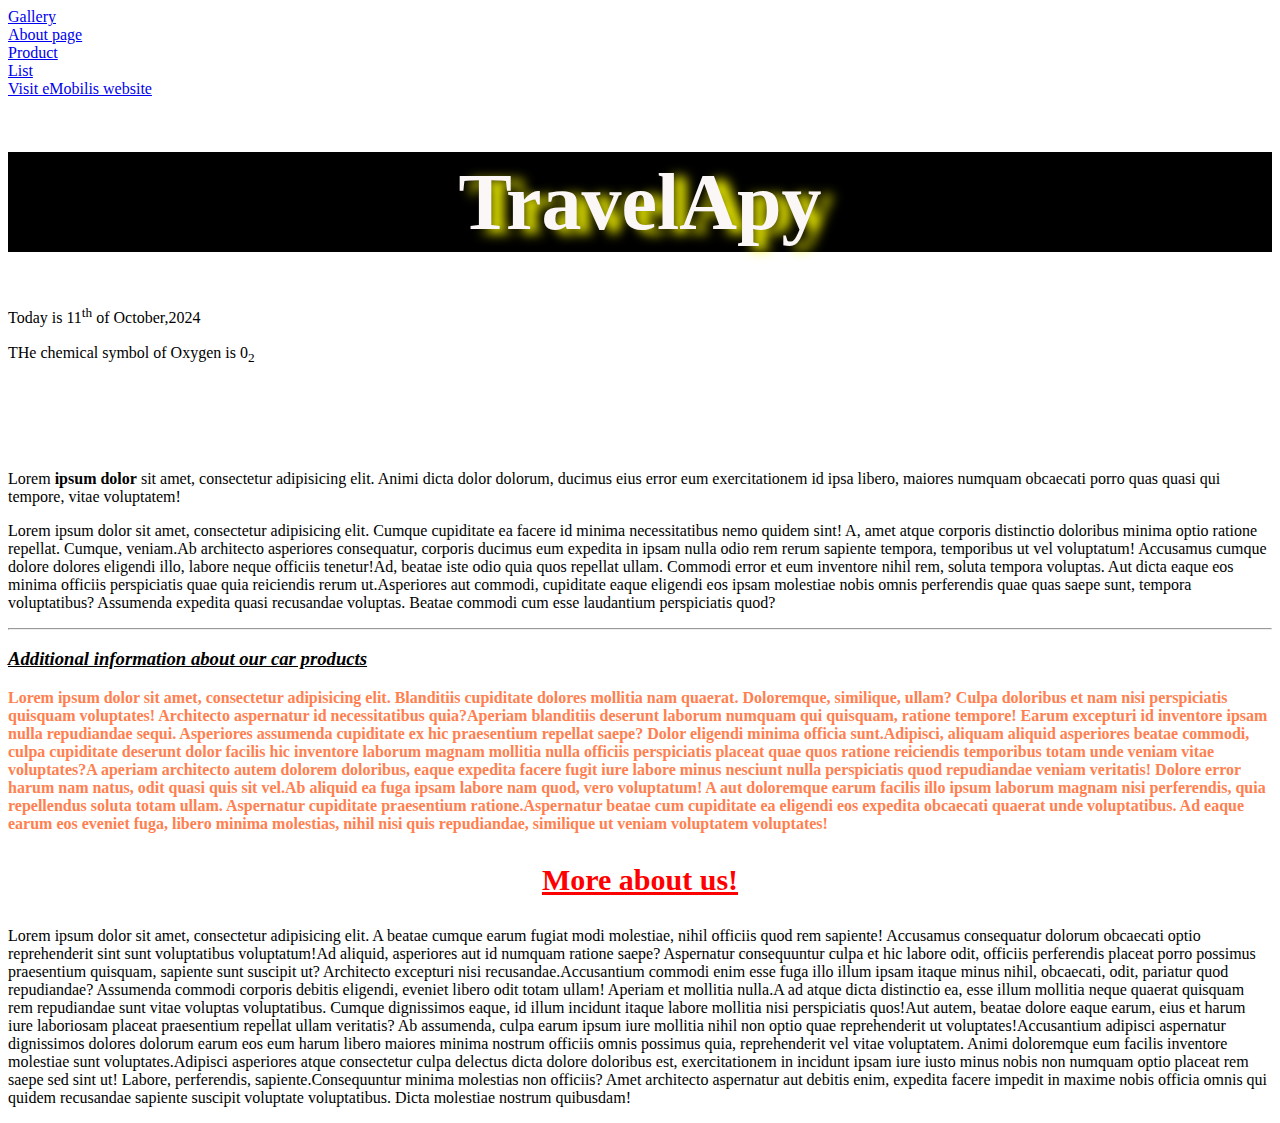
<file: index.html>
<!doctype html>
<html lang="en">
<head>
    <meta charset="UTF-8">
    <meta name="viewport"
          content="width=device-width, user-scalable=no, initial-scale=1.0, maximum-scale=1.0, minimum-scale=1.0">
    <meta http-equiv="X-UA-Compatible" content="ie=edge">

    <link rel="icon" href="assets/home.png">
    <title>Homepage</title>
    <link rel="stylesheet" href="css/main.css">
</head>
<body>

<a href="gallery.html" target="_self">Gallery</a> <br>
<a href="about.html" target="_blank">About page</a> <br>
<a href="product.html">Product</a><br>
<a href="list.html">List</a> <br>
<a href="https://www.emobilis.ac.ke/">Visit eMobilis website</a>

<h1>TravelApy</h1>

<p>Today is 11<sup>th</sup> of October,2024</p>
<p>THe chemical symbol of Oxygen is 0<sub>2</sub></p>
<br><br><br><br>

<p>Lorem <b>ipsum dolor</b> sit amet, consectetur adipisicing elit. Animi dicta dolor dolorum, ducimus eius error eum exercitationem id ipsa libero, maiores numquam obcaecati porro quas quasi qui tempore, vitae voluptatem!</p>
<p><span>Lorem ipsum dolor sit amet, consectetur adipisicing elit. Cumque cupiditate ea facere id minima necessitatibus nemo quidem sint! A, amet atque corporis distinctio doloribus minima optio ratione repellat. Cumque, veniam.</span><span>Ab architecto asperiores consequatur, corporis ducimus eum expedita in ipsam nulla odio rem rerum sapiente tempora, temporibus ut vel voluptatum! Accusamus cumque dolore dolores eligendi illo, labore neque officiis tenetur!</span><span>Ad, beatae iste odio quia quos repellat ullam. Commodi error et eum inventore nihil rem, soluta tempora voluptas. Aut dicta eaque eos minima officiis perspiciatis quae quia reiciendis rerum ut.</span><span>Asperiores aut commodi, cupiditate eaque eligendi eos ipsam molestiae nobis omnis perferendis quae quas saepe sunt, tempora voluptatibus? Assumenda expedita quasi recusandae voluptas. Beatae commodi cum esse laudantium perspiciatis quod?</span></p>


<hr>
<h3>  <u> <i>Additional information about our car products</i> </u> </h3>
<p style="color: coral;font-weight: bold"><span>Lorem ipsum dolor sit amet, consectetur adipisicing elit. Blanditiis cupiditate dolores mollitia nam quaerat. Doloremque, similique, ullam? Culpa doloribus et nam nisi perspiciatis quisquam voluptates! Architecto aspernatur id necessitatibus quia?</span><span>Aperiam blanditiis deserunt laborum numquam qui quisquam, ratione tempore! Earum excepturi id inventore ipsam nulla repudiandae sequi. Asperiores assumenda cupiditate ex hic praesentium repellat saepe? Dolor eligendi minima officia sunt.</span><span>Adipisci, aliquam aliquid asperiores beatae commodi, culpa cupiditate deserunt dolor facilis hic inventore laborum magnam mollitia nulla officiis perspiciatis placeat quae quos ratione reiciendis temporibus totam unde veniam vitae voluptates?</span><span>A aperiam architecto autem dolorem doloribus, eaque expedita facere fugit iure labore minus nesciunt nulla perspiciatis quod repudiandae veniam veritatis! Dolore error harum nam natus, odit quasi quis sit vel.</span><span>Ab aliquid ea fuga ipsam labore nam quod, vero voluptatum! A aut doloremque earum facilis illo ipsum laborum magnam nisi perferendis, quia repellendus soluta totam ullam. Aspernatur cupiditate praesentium ratione.</span><span>Aspernatur beatae cum cupiditate ea eligendi eos expedita obcaecati quaerat unde voluptatibus. Ad eaque earum eos eveniet fuga, libero minima molestias, nihil nisi quis repudiandae, similique ut veniam voluptatem voluptates!</span></p>

<h3 style="color: red;text-align: center;font-size: 30px"> <u>More about us!</u> </h3>
<p><span>Lorem ipsum dolor sit amet, consectetur adipisicing elit. A beatae cumque earum fugiat modi molestiae, nihil officiis quod rem sapiente! Accusamus consequatur dolorum obcaecati optio reprehenderit sint sunt voluptatibus voluptatum!</span><span>Ad aliquid, asperiores aut id numquam ratione saepe? Aspernatur consequuntur culpa et hic labore odit, officiis perferendis placeat porro possimus praesentium quisquam, sapiente sunt suscipit ut? Architecto excepturi nisi recusandae.</span><span>Accusantium commodi enim esse fuga illo illum ipsam itaque minus nihil, obcaecati, odit, pariatur quod repudiandae? Assumenda commodi corporis debitis eligendi, eveniet libero odit totam ullam! Aperiam et mollitia nulla.</span><span>A ad atque dicta distinctio ea, esse illum mollitia neque quaerat quisquam rem repudiandae sunt vitae voluptas voluptatibus. Cumque dignissimos eaque, id illum incidunt itaque labore mollitia nisi perspiciatis quos!</span><span>Aut autem, beatae dolore eaque earum, eius et harum iure laboriosam placeat praesentium repellat ullam veritatis? Ab assumenda, culpa earum ipsum iure mollitia nihil non optio quae reprehenderit ut voluptates!</span><span>Accusantium adipisci aspernatur dignissimos dolores dolorum earum eos eum harum libero maiores minima nostrum officiis omnis possimus quia, reprehenderit vel vitae voluptatem. Animi doloremque eum facilis inventore molestiae sunt voluptates.</span><span>Adipisci asperiores atque consectetur culpa delectus dicta dolore doloribus est, exercitationem in incidunt ipsam iure iusto minus nobis non numquam optio placeat rem saepe sed sint ut! Labore, perferendis, sapiente.</span><span>Consequuntur minima molestias non officiis? Amet architecto aspernatur aut debitis enim, expedita facere impedit in maxime nobis officia omnis qui quidem recusandae sapiente suscipit voluptate voluptatibus. Dicta molestiae nostrum quibusdam!</span></p>

</body>
</html>
</file>
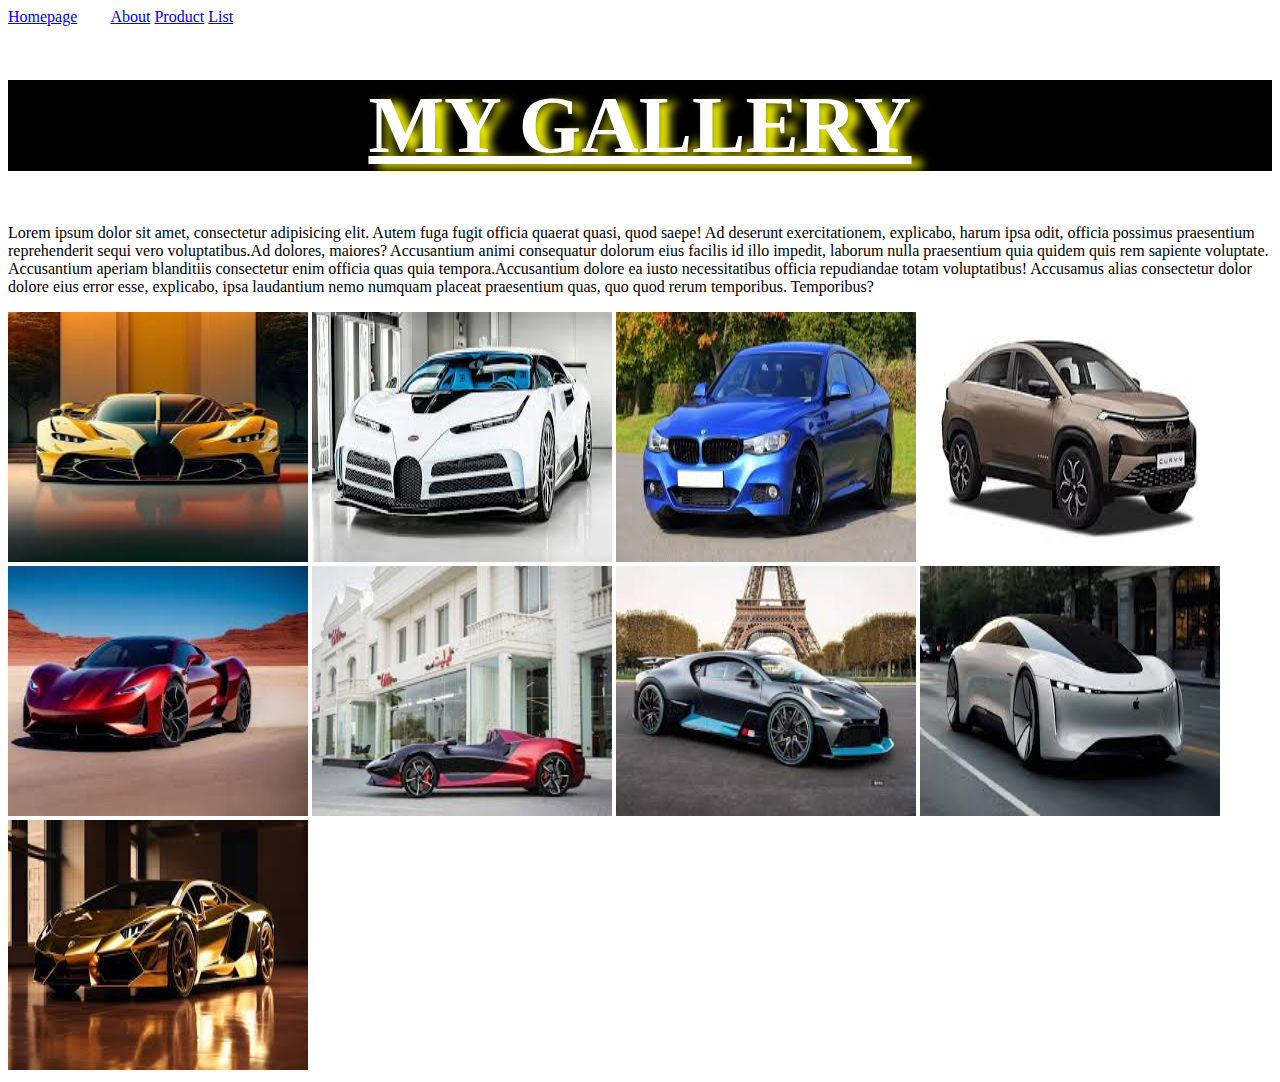
<file: gallery.html>
<!doctype html>
<html lang="en">
<head>
    <meta charset="UTF-8">
    <meta name="viewport"
          content="width=device-width, user-scalable=no, initial-scale=1.0, maximum-scale=1.0, minimum-scale=1.0">
    <meta http-equiv="X-UA-Compatible" content="ie=edge">

    <link rel="icon" href="assets/gallery.png">
    <title>Gallery Page</title>
    <link rel="stylesheet" href="css/style.css">

    <style>
        h1{
            text-align: center;
            color: #ffffff;
            background-color: black;
            font-weight: bolder;
            text-shadow: 10px 4px 10px yellow;
            font-size: 80px;
            text-decoration: underline;
        }
    </style>


</head>
<body>

<a href="index.html" style="margin-right:30px">Homepage</a>
<a href="about.html">About</a>
<a href="product.html">Product</a>
<a href="list.html">List</a>

<h1>MY GALLERY</h1>
<p><span>Lorem ipsum dolor sit amet, consectetur adipisicing elit. Autem fuga fugit officia quaerat quasi, quod saepe! Ad deserunt exercitationem, explicabo, harum ipsa odit, officia possimus praesentium reprehenderit sequi vero voluptatibus.</span><span>Ad dolores, maiores? Accusantium animi consequatur dolorum eius facilis id illo impedit, laborum nulla praesentium quia quidem quis rem sapiente voluptate. Accusantium aperiam blanditiis consectetur enim officia quas quia tempora.</span><span>Accusantium dolore ea iusto necessitatibus officia repudiandae totam voluptatibus! Accusamus alias consectetur dolor dolore eius error esse, explicabo, ipsa laudantium nemo numquam placeat praesentium quas, quo quod rerum temporibus. Temporibus?</span></p>

<img src="assets/car1.jpeg" alt="">
<img src="assets/car2.jpeg" alt="">
<img src="assets/car3.jpeg" alt="">
<img src="assets/car4.jpeg" alt="">
<img src="assets/car5.jpeg" alt="">
<img src="assets/car6.jpeg" alt="">
<img src="assets/car7.jpeg" alt="">
<img src="assets/car8.jpeg" alt="">
<img src="assets/car9.jpeg" alt="">

</body>
</html>
</file>
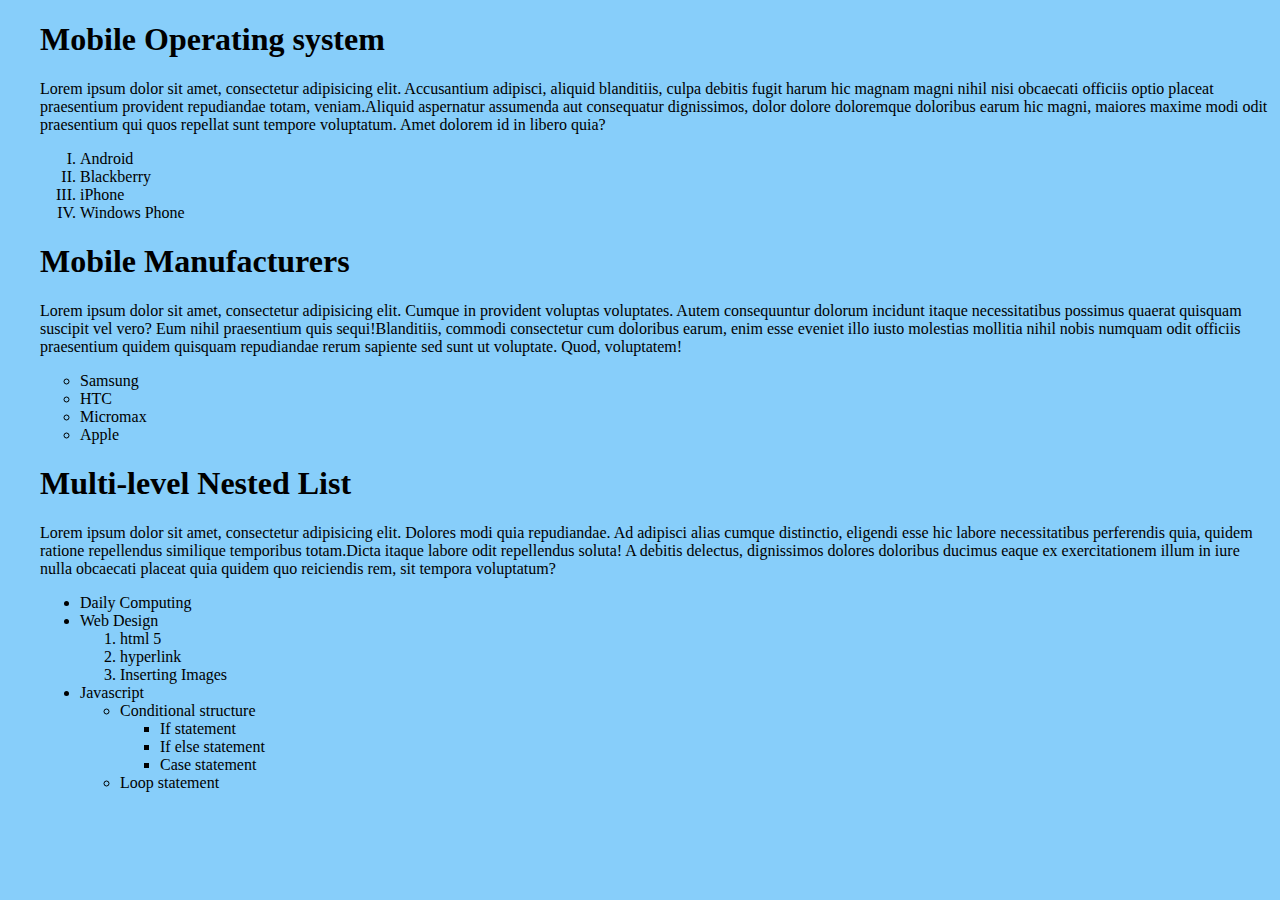
<file: list.html>
<!doctype html>
<html lang="en">
<head>
    <meta charset="UTF-8">
    <meta name="viewport"
          content="width=device-width, user-scalable=no, initial-scale=1.0, maximum-scale=1.0, minimum-scale=1.0">
    <meta http-equiv="X-UA-Compatible" content="ie=edge">

    <link rel="icon" href="assets/list.png">
    <title>List page</title>
    <style>
        body{
            background-color: lightskyblue;
            margin-left: 40px;
        }
    </style>

</head>
<body>

<h1>Mobile Operating system</h1>
<p><span>Lorem ipsum dolor sit amet, consectetur adipisicing elit. Accusantium adipisci, aliquid blanditiis, culpa debitis fugit harum hic magnam magni nihil nisi obcaecati officiis optio placeat praesentium provident repudiandae totam, veniam.</span><span>Aliquid aspernatur assumenda aut consequatur dignissimos, dolor dolore doloremque doloribus earum hic magni, maiores maxime modi odit praesentium qui quos repellat sunt tempore voluptatum. Amet dolorem id in libero quia?</span></p>
<ol type="I">
    <li>Android</li>
    <li>Blackberry</li>
    <li>iPhone</li>
    <li>Windows Phone</li>
</ol>

<h1>Mobile Manufacturers</h1>
<p><span>Lorem ipsum dolor sit amet, consectetur adipisicing elit. Cumque in provident voluptas voluptates. Autem consequuntur dolorum incidunt itaque necessitatibus possimus quaerat quisquam suscipit vel vero? Eum nihil praesentium quis sequi!</span><span>Blanditiis, commodi consectetur cum doloribus earum, enim esse eveniet illo iusto molestias mollitia nihil nobis numquam odit officiis praesentium quidem quisquam repudiandae rerum sapiente sed sunt ut voluptate. Quod, voluptatem!</span></p>
<ul style="list-style-type: circle">
    <li>Samsung</li>
    <li>HTC</li>
    <li>Micromax</li>
    <li>Apple</li>
</ul>

<h1>Multi-level Nested List</h1>
<p><span>Lorem ipsum dolor sit amet, consectetur adipisicing elit. Dolores modi quia repudiandae. Ad adipisci alias cumque distinctio, eligendi esse hic labore necessitatibus perferendis quia, quidem ratione repellendus similique temporibus totam.</span><span>Dicta itaque labore odit repellendus soluta! A debitis delectus, dignissimos dolores doloribus ducimus eaque ex exercitationem illum in iure nulla obcaecati placeat quia quidem quo reiciendis rem, sit tempora voluptatum?</span></p>
<ul>
    <li>Daily Computing</li>
    <li>Web Design
        <ol>
            <li>html 5</li>
            <li>hyperlink</li>
            <li>Inserting Images</li>
        </ol>
    </li>
    <li>Javascript
        <ul>
            <li>Conditional structure
               <ul>
                   <li>If statement</li>
                   <li>If else statement</li>
                   <li>Case statement</li>
               </ul>
            </li>
            <li>Loop statement</li>
        </ul>
    </li>
</ul>



</body>
</html>
</file>
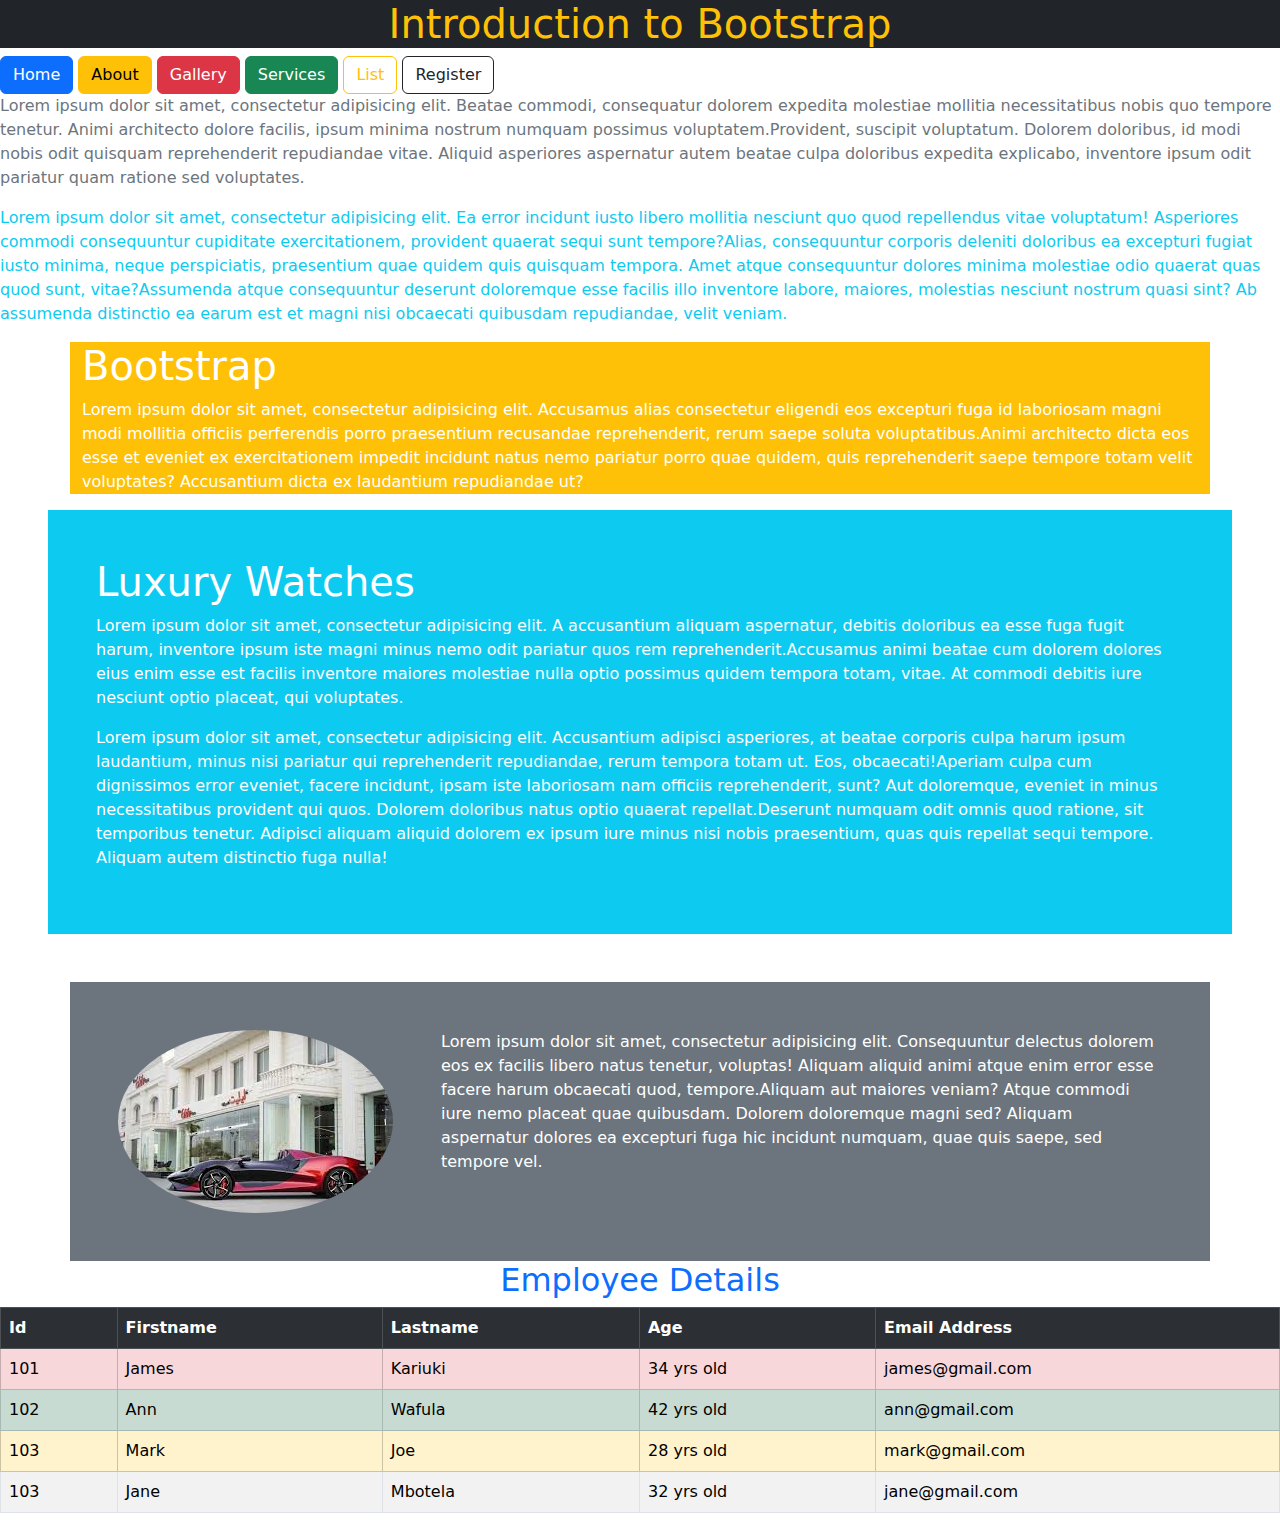
<file: main.html>
<!doctype html>
<html lang="en">
<head>
    <meta charset="UTF-8">
    <meta name="viewport"
          content="width=device-width, user-scalable=no, initial-scale=1.0, maximum-scale=1.0, minimum-scale=1.0">
    <meta http-equiv="X-UA-Compatible" content="ie=edge">
    <title>Document</title>

    <link rel="stylesheet" href="bootstrap/css/bootstrap.min.css">
    <script src="bootstrap/js/bootstrap.min.js"></script>

</head>
<body>

<h1 class="text-warning text-center bg-dark">Introduction to Bootstrap</h1>

<button class="btn btn-primary">Home</button>
<button class="btn btn-warning">About</button>
<button class="btn btn-danger">Gallery</button>
<button class="btn btn-success">Services</button>
<button class="btn btn-outline-warning">List</button>
<button class="btn btn-outline-dark">Register</button>

<p class="text-secondary"><span>Lorem ipsum dolor sit amet, consectetur adipisicing elit. Beatae commodi, consequatur dolorem expedita molestiae mollitia necessitatibus nobis quo tempore tenetur. Animi architecto dolore facilis, ipsum minima nostrum numquam possimus voluptatem.</span><span>Provident, suscipit voluptatum. Dolorem doloribus, id modi nobis odit quisquam reprehenderit repudiandae vitae. Aliquid asperiores aspernatur autem beatae culpa doloribus expedita explicabo, inventore ipsum odit pariatur quam ratione sed voluptates.</span></p>
<p class="text-info"><span>Lorem ipsum dolor sit amet, consectetur adipisicing elit. Ea error incidunt iusto libero mollitia nesciunt quo quod repellendus vitae voluptatum! Asperiores commodi consequuntur cupiditate exercitationem, provident quaerat sequi sunt tempore?</span><span>Alias, consequuntur corporis deleniti doloribus ea excepturi fugiat iusto minima, neque perspiciatis, praesentium quae quidem quis quisquam tempora. Amet atque consequuntur dolores minima molestiae odio quaerat quas quod sunt, vitae?</span><span>Assumenda atque consequuntur deserunt doloremque esse facilis illo inventore labore, maiores, molestias nesciunt nostrum quasi sint? Ab assumenda distinctio ea earum est et magni nisi obcaecati quibusdam repudiandae, velit veniam.</span></p>

<div class="bg-warning text-white container">
    <h1>Bootstrap</h1>
    <p><span>Lorem ipsum dolor sit amet, consectetur adipisicing elit. Accusamus alias consectetur eligendi eos excepturi fuga id laboriosam magni modi mollitia officiis perferendis porro praesentium recusandae reprehenderit, rerum saepe soluta voluptatibus.</span><span>Animi architecto dicta eos esse et eveniet ex exercitationem impedit incidunt natus nemo pariatur porro quae quidem, quis reprehenderit saepe tempore totam velit voluptates? Accusantium dicta ex laudantium repudiandae ut?</span></p>
</div>


<div class="bg-info text-white mt-3 mb-5 ms-5 me-5 p-5">
    <h1>Luxury Watches</h1>
    <p><span>Lorem ipsum dolor sit amet, consectetur adipisicing elit. A accusantium aliquam aspernatur, debitis doloribus ea esse fuga fugit harum, inventore ipsum iste magni minus nemo odit pariatur quos rem reprehenderit.</span><span>Accusamus animi beatae cum dolorem dolores eius enim esse est facilis inventore maiores molestiae nulla optio possimus quidem tempora totam, vitae. At commodi debitis iure nesciunt optio placeat, qui voluptates.</span></p>
    <p><span>Lorem ipsum dolor sit amet, consectetur adipisicing elit. Accusantium adipisci asperiores, at beatae corporis culpa harum ipsum laudantium, minus nisi pariatur qui reprehenderit repudiandae, rerum tempora totam ut. Eos, obcaecati!</span><span>Aperiam culpa cum dignissimos error eveniet, facere incidunt, ipsam iste laboriosam nam officiis reprehenderit, sunt? Aut doloremque, eveniet in minus necessitatibus provident qui quos. Dolorem doloribus natus optio quaerat repellat.</span><span>Deserunt numquam odit omnis quod ratione, sit temporibus tenetur. Adipisci aliquam aliquid dolorem ex ipsum iure minus nisi nobis praesentium, quas quis repellat sequi tempore. Aliquam autem distinctio fuga nulla!</span></p>
</div>


<div class="bg-secondary container p-5 text-white d-flex">
    <img src="assets/car6.jpeg" alt="" class="me-5 rounded-circle">
    <p><span>Lorem ipsum dolor sit amet, consectetur adipisicing elit. Consequuntur delectus dolorem eos ex facilis libero natus tenetur, voluptas! Aliquam aliquid animi atque enim error esse facere harum obcaecati quod, tempore.</span><span>Aliquam aut maiores veniam? Atque commodi iure nemo placeat quae quibusdam. Dolorem doloremque magni sed? Aliquam aspernatur dolores ea excepturi fuga hic incidunt numquam, quae quis saepe, sed tempore vel.</span></p>
</div>


<h2 class="text-center text-primary">Employee Details</h2>

<table class="table table-bordered table-hover table-striped">
    <tr class="table-dark">
        <th>Id</th>
        <th>Firstname</th>
        <th>Lastname</th>
        <th>Age</th>
        <th>Email Address</th>
    </tr>

    <tr class="table-danger">
        <td>101</td>
        <td>James</td>
        <td>Kariuki</td>
        <td>34 yrs old</td>
        <td>james@gmail.com</td>
    </tr>


     <tr class="table-success">
        <td>102</td>
        <td>Ann </td>
        <td>Wafula</td>
        <td>42 yrs old</td>
        <td>ann@gmail.com</td>
    </tr>

     <tr class="table-warning">
        <td>103</td>
        <td>Mark </td>
        <td>Joe</td>
        <td>28 yrs old</td>
        <td>mark@gmail.com</td>
    </tr>

     <tr>
        <td>103</td>
        <td>Jane</td>
        <td>Mbotela</td>
        <td>32 yrs old</td>
        <td>jane@gmail.com</td>
    </tr>





</table>




</body>
</html>
</file>
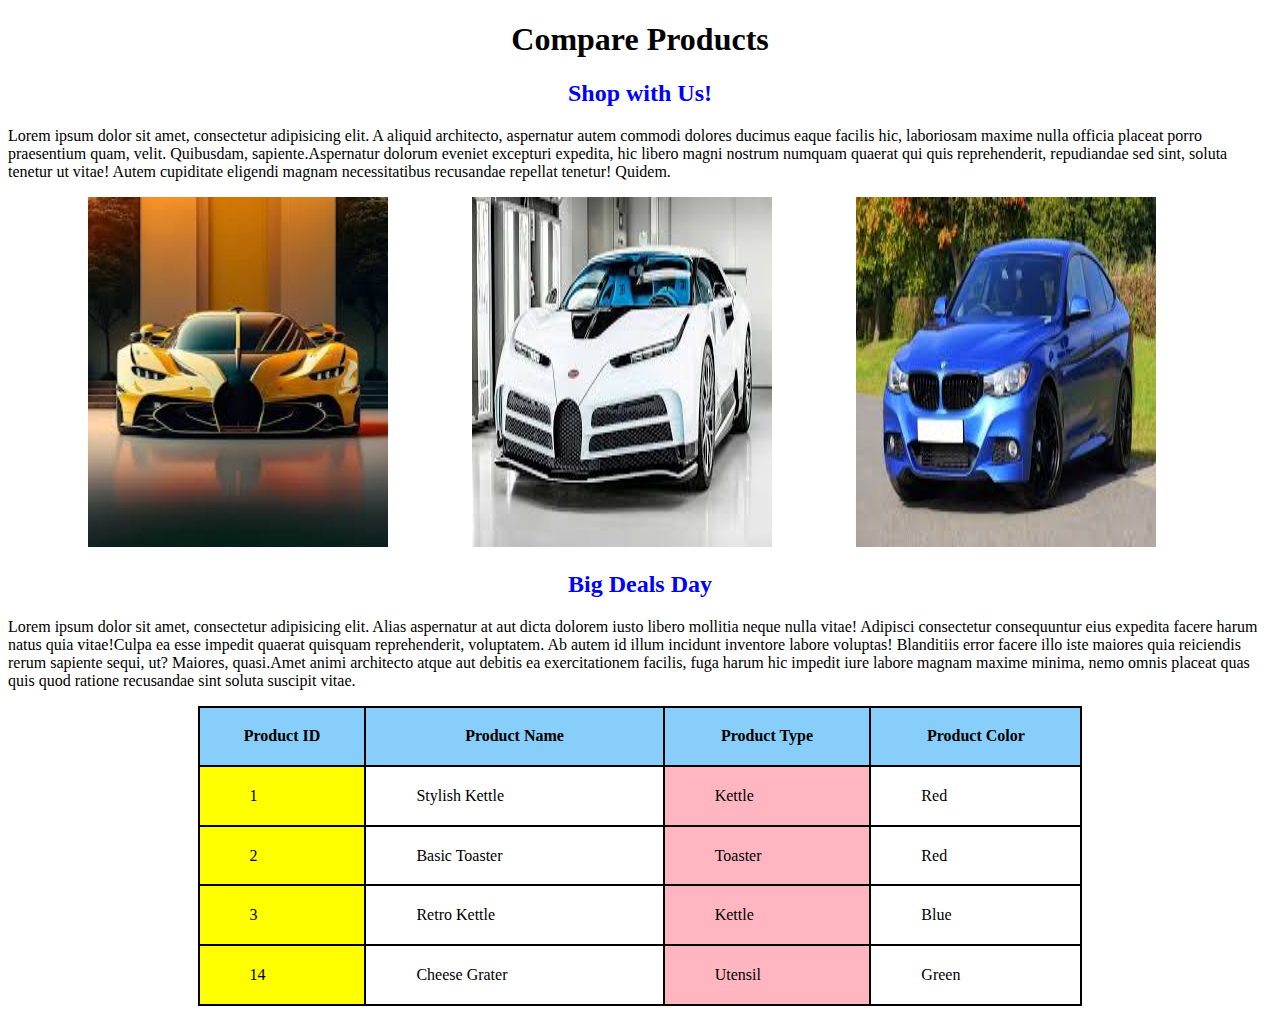
<file: product.html>
<!doctype html>
<html lang="en">
<head>
    <meta charset="UTF-8">
    <meta name="viewport"
          content="width=device-width, user-scalable=no, initial-scale=1.0, maximum-scale=1.0, minimum-scale=1.0">
    <meta http-equiv="X-UA-Compatible" content="ie=edge">
    <title>Product Info</title>

    <style>
        h1{
            text-align: center;
            font-weight: bolder;
        }
        h2{
            text-align: center;
            color: blue;
        }
        img{
            width: 300px;
            height: 350px;
            margin-left: 80px;
        }
        table,th,td{
            border: 2px solid black;
            border-collapse: collapse;
        }
        table{
            width: 70%;
            height: 300px;
            margin: auto;
        }
        td{
            padding-left: 50px;
        }
        .one{
            background-color: yellow;
        }
        .two{
            background-color: lightpink;
        }
    </style>

</head>
<body>

<h1>Compare Products</h1>
<h2>Shop with Us!</h2>
<p><span>Lorem ipsum dolor sit amet, consectetur adipisicing elit. A aliquid architecto, aspernatur autem commodi dolores ducimus eaque facilis hic, laboriosam maxime nulla officia placeat porro praesentium quam, velit. Quibusdam, sapiente.</span><span>Aspernatur dolorum eveniet excepturi expedita, hic libero magni nostrum numquam quaerat qui quis reprehenderit, repudiandae sed sint, soluta tenetur ut vitae! Autem cupiditate eligendi magnam necessitatibus recusandae repellat tenetur! Quidem.</span></p>

<img src="assets/car1.jpeg" alt="">
<img src="assets/car2.jpeg" alt="">
<img src="assets/car3.jpeg" alt="">

<h2>Big Deals Day</h2>
<p><span>Lorem ipsum dolor sit amet, consectetur adipisicing elit. Alias aspernatur at aut dicta dolorem iusto libero mollitia neque nulla vitae! Adipisci consectetur consequuntur eius expedita facere harum natus quia vitae!</span><span>Culpa ea esse impedit quaerat quisquam reprehenderit, voluptatem. Ab autem id illum incidunt inventore labore voluptas! Blanditiis error facere illo iste maiores quia reiciendis rerum sapiente sequi, ut? Maiores, quasi.</span><span>Amet animi architecto atque aut debitis ea exercitationem facilis, fuga harum hic impedit iure labore magnam maxime minima, nemo omnis placeat quas quis quod ratione recusandae sint soluta suscipit vitae.</span></p>

<table>
    <tr style="background-color: lightskyblue">
        <th>Product ID</th>
        <th>Product Name</th>
        <th>Product Type</th>
        <th>Product Color</th>
    </tr>

    <tr>
        <td class="one">1</td>
        <td>Stylish Kettle</td>
        <td class="two">Kettle</td>
        <td>Red</td>
    </tr>

     <tr>
        <td class="one">2</td>
        <td>Basic Toaster</td>
        <td class="two">Toaster</td>
        <td>Red</td>
    </tr>

     <tr>
        <td class="one">3</td>
        <td>Retro Kettle</td>
        <td class="two">Kettle</td>
        <td>Blue</td>
    </tr>

     <tr>
        <td class="one">14</td>
        <td>Cheese Grater</td>
        <td class="two">Utensil</td>
        <td>Green</td>
    </tr>




</table>

</body>
</html>
</file>
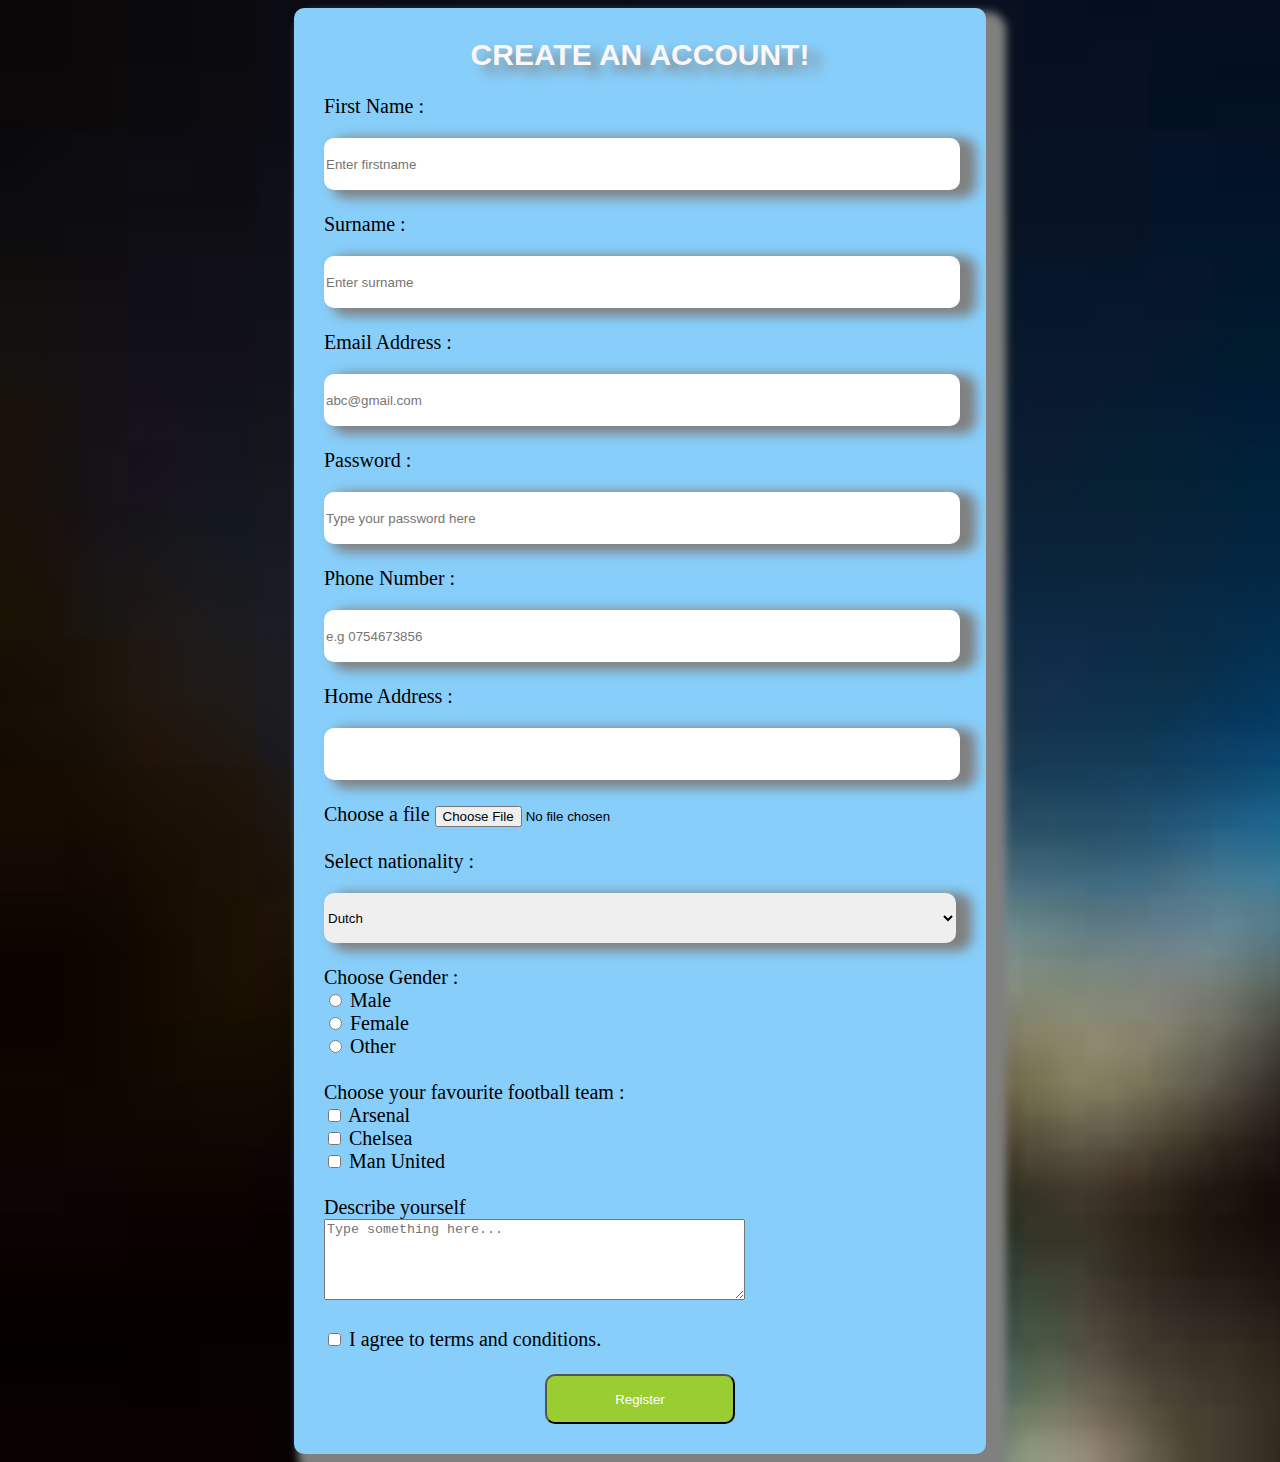
<file: register.html>
<!doctype html>
<html lang="en">
<head>
    <meta charset="UTF-8">
    <meta name="viewport"
          content="width=device-width, user-scalable=no, initial-scale=1.0, maximum-scale=1.0, minimum-scale=1.0">
    <meta http-equiv="X-UA-Compatible" content="ie=edge">
    <title>Register Page </title>
    <link rel="stylesheet" href="css/register.css">

    <style>
        body{
            background-image: url("assets/img.png");
            background-repeat: no-repeat;
            background-size: cover;
        }
    </style>

</head>
<body>

<form action="">
    <legend>CREATE AN ACCOUNT!</legend><br>

    <label for="fname">First Name :</label>
    <input type="text" id="fname" placeholder="Enter firstname" required="required"> <br><br>

    <label for="sname">Surname :</label>
    <input type="text" id="sname" placeholder="Enter surname" required="required"> <br><br>

    <label for="email">Email Address :</label>
    <input type="email" id="email" placeholder="abc@gmail.com" required="required"> <br><br>

    <label for="pwd">Password :</label>
    <input type="password" id="pwd" placeholder="Type your password here" required="required"> <br><br>

    <label for="phone">Phone Number :</label>
    <input type="tel" id="phone" placeholder="e.g 0754673856" required="required"> <br><br>

    <label for="address">Home Address :</label>
    <input type="number" id="address"  required="required"> <br><br>

    <label for="file">Choose a file</label>
    <input type="file" id="file"> <br><br>

    <label for="nationality">Select nationality :</label>
    <select name="" id="nationality">
        <option value="" disabled="disabled">--Choose one--</option>
        <option value="">Dutch</option>
        <option value="">German</option>
        <option value="">Italian</option>
        <option value="">Kenyan</option>
        <option value="">Ugandan</option>
    </select>
    <br><br>

    <label>Choose Gender :</label> <br>
    <input type="radio" id="male">
    <label for="male">Male</label> <br>

    <input type="radio" id="female">
    <label for="female">Female</label> <br>

    <input type="radio" id="other">
    <label for="other">Other</label> <br><br>

    <label>Choose your favourite football team :</label><br>
    <input type="checkbox" id="arsenal">
    <label for="arsenal">Arsenal</label> <br>

    <input type="checkbox" id="chelsea">
    <label for="chelsea">Chelsea</label> <br>

    <input type="checkbox" id="manu">
    <label for="manu">Man United</label> <br><br>

    <label for="message">Describe yourself</label> <br>
    <textarea name="" id="message" cols="50" rows="5" placeholder="Type something here..." maxlength="5"></textarea>
    <br><br>

    <input type="checkbox" id="terms">
    <label for="terms">I agree to terms and conditions.</label> <br><br>

    <button type="submit">Register</button>



</form>

</body>
</html>
</file>
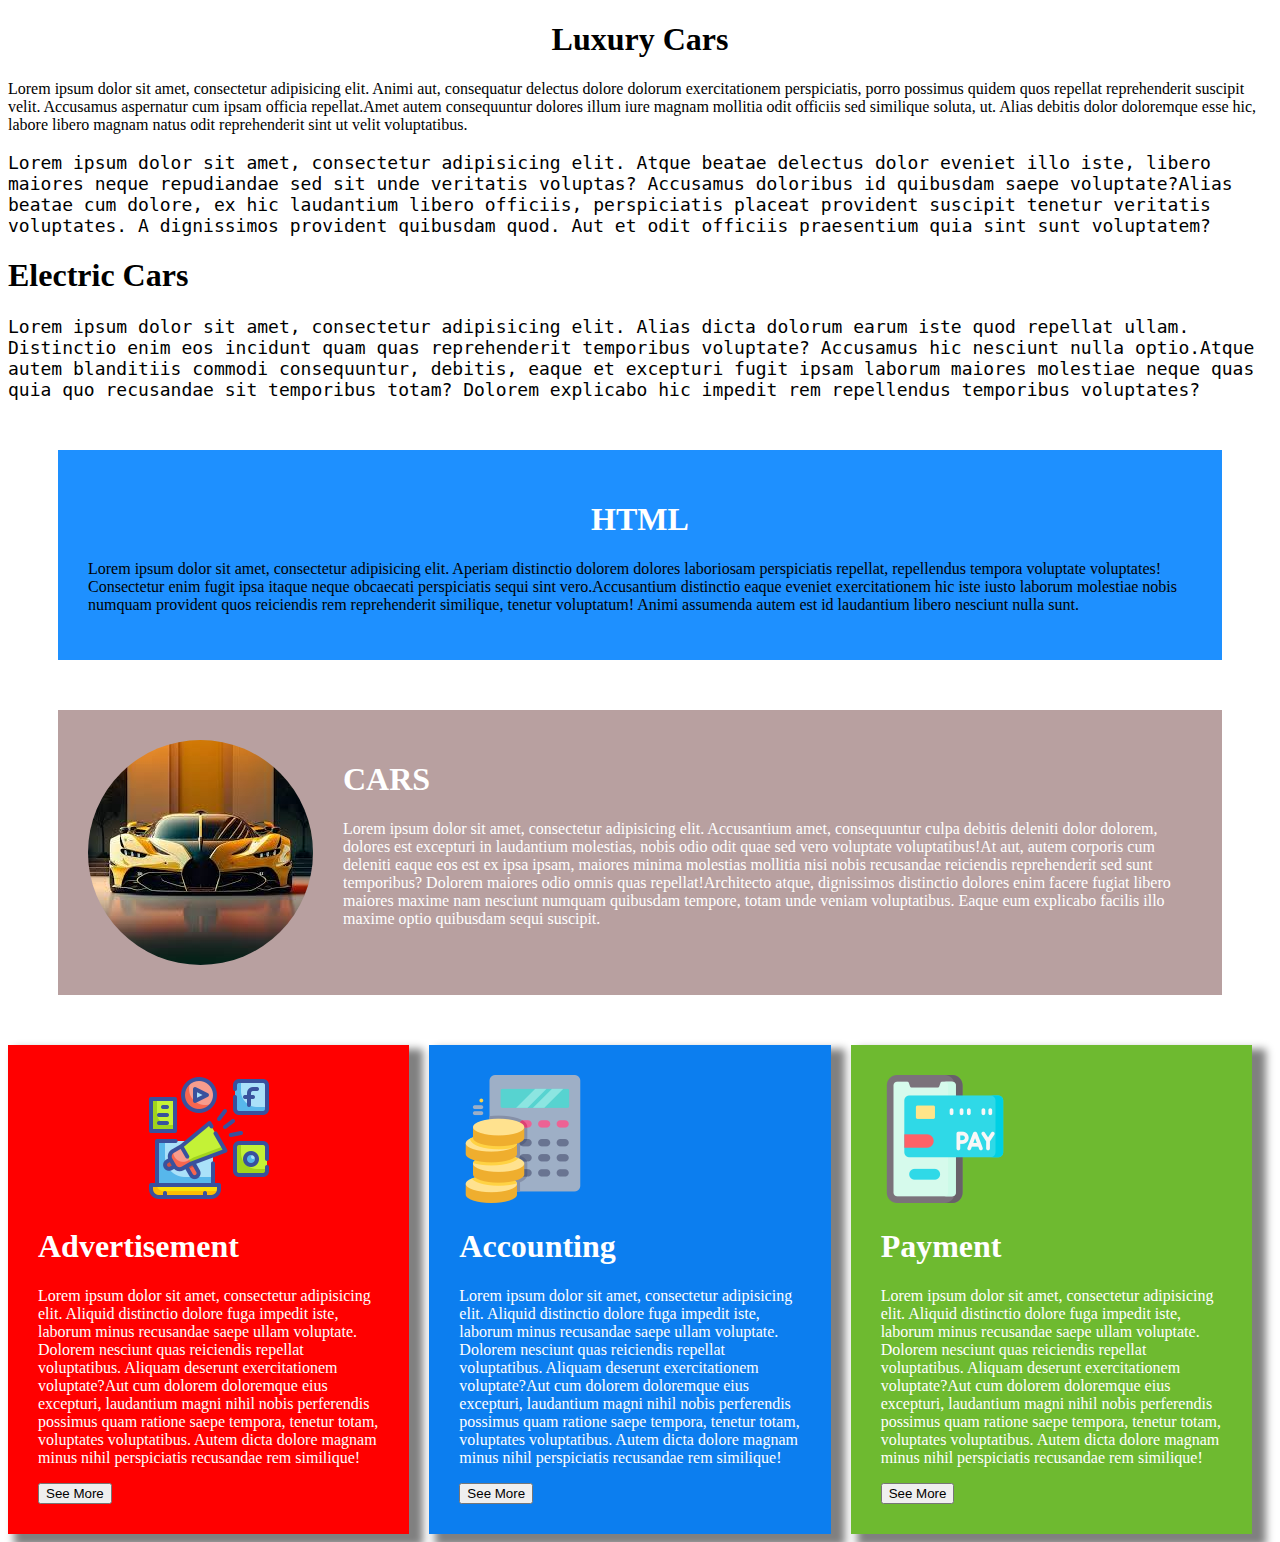
<file: services.html>
<!doctype html>
<html lang="en">
<head>
    <meta charset="UTF-8">
    <meta name="viewport"
          content="width=device-width, user-scalable=no, initial-scale=1.0, maximum-scale=1.0, minimum-scale=1.0">
    <meta http-equiv="X-UA-Compatible" content="ie=edge">
    <title>Services Page</title>
  <link rel="stylesheet" href="css/services.css">
</head>
<body>

<h1 id="heading1">Luxury Cars</h1>
<p><span>Lorem ipsum dolor sit amet, consectetur adipisicing elit. Animi aut, consequatur delectus dolore dolorum exercitationem perspiciatis, porro possimus quidem quos repellat reprehenderit suscipit velit. Accusamus aspernatur cum ipsam officia repellat.</span><span>Amet autem consequuntur dolores illum iure magnam mollitia odit officiis sed similique soluta, ut. Alias debitis dolor doloremque esse hic, labore libero magnam natus odit reprehenderit sint ut velit voluptatibus.</span></p>
<p class="paragraph"><span>Lorem ipsum dolor sit amet, consectetur adipisicing elit. Atque beatae delectus dolor eveniet illo iste, libero maiores neque repudiandae sed sit unde veritatis voluptas? Accusamus doloribus id quibusdam saepe voluptate?</span><span>Alias beatae cum dolore, ex hic laudantium libero officiis, perspiciatis placeat provident suscipit tenetur veritatis voluptates. A dignissimos provident quibusdam quod. Aut et odit officiis praesentium quia sint sunt voluptatem?</span></p>

<h1 id="heading2">Electric Cars</h1>
<p class="paragraph"><span>Lorem ipsum dolor sit amet, consectetur adipisicing elit. Alias dicta dolorum earum iste quod repellat ullam. Distinctio enim eos incidunt quam quas reprehenderit temporibus voluptate? Accusamus hic nesciunt nulla optio.</span><span>Atque autem blanditiis commodi consequuntur, debitis, eaque et excepturi fugit ipsam laborum maiores molestiae neque quas quia quo recusandae sit temporibus totam? Dolorem explicabo hic impedit rem repellendus temporibus voluptates?</span></p>


<div id="mydivision">
  <h1>HTML</h1>
  <p><span>Lorem ipsum dolor sit amet, consectetur adipisicing elit. Aperiam distinctio dolorem dolores laboriosam perspiciatis repellat, repellendus tempora voluptate voluptates! Consectetur enim fugit ipsa itaque neque obcaecati perspiciatis sequi sint vero.</span><span>Accusantium distinctio eaque eveniet exercitationem hic iste iusto laborum molestiae nobis numquam provident quos reiciendis rem reprehenderit similique, tenetur voluptatum! Animi assumenda autem est id laudantium libero nesciunt nulla sunt.</span></p>
</div>

<div id="test">
  <img src="assets/car1.jpeg" alt="">
  <div>
    <h1>CARS</h1>
    <p><span>Lorem ipsum dolor sit amet, consectetur adipisicing elit. Accusantium amet, consequuntur culpa debitis deleniti dolor dolorem, dolores est excepturi in laudantium molestias, nobis odio odit quae sed vero voluptate voluptatibus!</span><span>At aut, autem corporis cum deleniti eaque eos est ex ipsa ipsam, maiores minima molestias mollitia nisi nobis recusandae reiciendis reprehenderit sed sunt temporibus? Dolorem maiores odio omnis quas repellat!</span><span>Architecto atque, dignissimos distinctio dolores enim facere fugiat libero maiores maxime nam nesciunt numquam quibusdam tempore, totam unde veniam voluptatibus. Eaque eum explicabo facilis illo maxime optio quibusdam sequi suscipit.</span></p>
  </div>
</div>

<div id="main">

  <div id="advertisement">
   <center> <img src="assets/advertising.png" alt=""></center>
    <h1>Advertisement</h1>
    <p><span>Lorem ipsum dolor sit amet, consectetur adipisicing elit. Aliquid distinctio dolore fuga impedit iste, laborum minus recusandae saepe ullam voluptate. Dolorem nesciunt quas reiciendis repellat voluptatibus. Aliquam deserunt exercitationem voluptate?</span><span>Aut cum dolorem doloremque eius excepturi, laudantium magni nihil nobis perferendis possimus quam ratione saepe tempora, tenetur totam, voluptates voluptatibus. Autem dicta dolore magnam minus nihil perspiciatis recusandae rem similique!</span></p>
    <button>See More</button>
  </div>
  
  <div id="accounting">
     <img src="assets/accounting.png" alt="">
     <h1>Accounting</h1>
     <p><span>Lorem ipsum dolor sit amet, consectetur adipisicing elit. Aliquid distinctio dolore fuga impedit iste, laborum minus recusandae saepe ullam voluptate. Dolorem nesciunt quas reiciendis repellat voluptatibus. Aliquam deserunt exercitationem voluptate?</span><span>Aut cum dolorem doloremque eius excepturi, laudantium magni nihil nobis perferendis possimus quam ratione saepe tempora, tenetur totam, voluptates voluptatibus. Autem dicta dolore magnam minus nihil perspiciatis recusandae rem similique!</span></p>
     <button>See More</button>
  </div>
  
  <div id="payment">
     <img src="assets/payment.png" alt="">
     <h1>Payment</h1>
     <p><span>Lorem ipsum dolor sit amet, consectetur adipisicing elit. Aliquid distinctio dolore fuga impedit iste, laborum minus recusandae saepe ullam voluptate. Dolorem nesciunt quas reiciendis repellat voluptatibus. Aliquam deserunt exercitationem voluptate?</span><span>Aut cum dolorem doloremque eius excepturi, laudantium magni nihil nobis perferendis possimus quam ratione saepe tempora, tenetur totam, voluptates voluptatibus. Autem dicta dolore magnam minus nihil perspiciatis recusandae rem similique!</span></p>
     <button>See More</button>
  </div>
  
  
</div>



</body>
</html>
</file>
<file: css/main.css>
h1{
    color: #fcf7f7;
    text-align: center;
    font-size: 80px;
    background-color: black;
    line-height: 100px;
    text-shadow: 12px 4px 12px yellow;
}

h1:hover{
    background-color: lightblue;
}
</file>
<file: css/style.css>
img{
    width: 300px;
    height: 250px;
}

img:hover{
    opacity: 0.8;
}
</file>
<file: css/register.css>
form{
    background-color: lightskyblue;
    width: 50%;
    margin: auto;
    padding: 30px;
    font-size: 20px;
    border-radius: 10px;
    box-shadow: 12px 12px 8px 8px gray;
}

legend{
    text-align: center;
    font-size: 30px;
    font-weight: bolder;
    font-family: sans-serif;
    color: #fcf7f7;
    text-shadow: 12px 8px 12px gray;
}

input[type=text],input[type=email],input[type=password],input[type=tel],input[type=number],select{
    width: 100%;
    height: 50px;
    margin-top: 20px;
    border-radius: 10px;
    box-shadow: 12px 4px 12px 4px gray;
    border-width: 0;
}

input[type=text]:focus,input[type=email]:focus,input[type=password]:focus,input[type=tel]:focus,input[type=number]:focus{
    background-color: gray;
}

button{
    background-color: yellowgreen;
    width: 30%;
    height: 50px;
    border-radius: 10px;
    color: white;
    display: block;
    margin: auto;
}
button:hover{
    background-color: gray;
}
</file>
<file: css/services.css>
h1#heading1{
    text-align: center;
}
.paragraph{
    font-family: "DejaVu Sans Mono";
    font-size: 18px;
}
#mydivision{
    background-color: dodgerblue;
    margin: 50px;
    padding: 30px;
}
#mydivision h1{
    color: white;
    text-align: center;
}
#test{
    display: flex;
    background-color: #b8a0a0;
    margin: 50px;
    padding: 30px;
    color: white;
}
#test img{
    margin-right: 30px;
    border-radius: 400px;
}
#main{
    display: flex;
}
#advertisement{
    background-color: red;
    color: white;
    margin-right: 20px;
    padding: 30px;
    box-shadow: 10px 8px 8px 4px gray;
}
#accounting{
     background-color: #0c7eef;
    color: white;
    margin-right: 20px;
    padding: 30px;
    box-shadow: 10px 8px 8px 4px gray;
}
#payment{
     background-color: #6eba30;
     color: white;
     margin-right: 20px;
     padding: 30px;
    box-shadow: 10px 8px 8px 4px gray;
}
#advertisement:hover,#accounting:hover,#payment:hover{
    background-color: gray;
}
</file>
